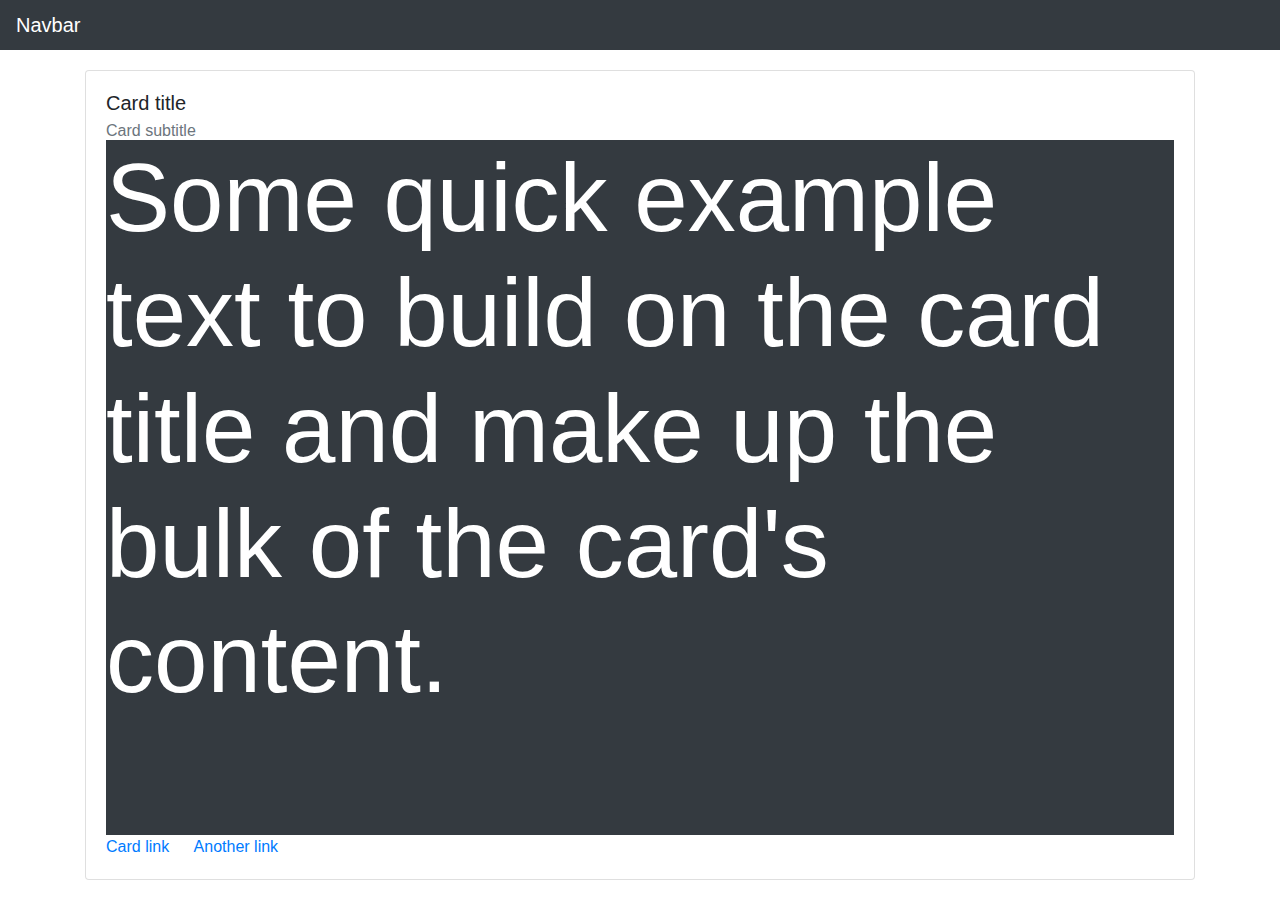
<file: demo/jquery/adjust-card-content-height-to-window-size/index.html>
<!DOCTYPE html>
<html lang="jp">

<head>
    <meta charset="UTF-8">
    <meta name="viewport" content="width=device-width, initial-scale=1.0">
    <title>Adjust card content height to window size</title>

    <!-- CSS -->
    <link rel="stylesheet" href="style.css">
    <!-- Bootstrap CDN -->
    <link rel="stylesheet" href="https://stackpath.bootstrapcdn.com/bootstrap/4.3.1/css/bootstrap.min.css"
        integrity="sha384-ggOyR0iXCbMQv3Xipma34MD+dH/1fQ784/j6cY/iJTQUOhcWr7x9JvoRxT2MZw1T" crossorigin="anonymous">
    <!-- /Bootstrap CDN -->

    <!-- JS -->
    <!-- Bootstrap CDN -->
    <script src="https://code.jquery.com/jquery-3.3.1.slim.min.js"
        integrity="sha384-q8i/X+965DzO0rT7abK41JStQIAqVgRVzpbzo5smXKp4YfRvH+8abtTE1Pi6jizo"
        crossorigin="anonymous"></script>
    <script src="https://cdnjs.cloudflare.com/ajax/libs/popper.js/1.14.7/umd/popper.min.js"
        integrity="sha384-UO2eT0CpHqdSJQ6hJty5KVphtPhzWj9WO1clHTMGa3JDZwrnQq4sF86dIHNDz0W1"
        crossorigin="anonymous"></script>
    <script src="https://stackpath.bootstrapcdn.com/bootstrap/4.3.1/js/bootstrap.min.js"
        integrity="sha384-JjSmVgyd0p3pXB1rRibZUAYoIIy6OrQ6VrjIEaFf/nJGzIxFDsf4x0xIM+B07jRM"
        crossorigin="anonymous"></script>
    <!-- /Bootstrap CDN -->
    <script src="script.js"></script>
</head>

<body>
    <nav class="toolbar navbar navbar-expand-md navbar-dark bg-dark">
        <a class="navbar-brand" href="#">Navbar</a>
    </nav>

    <main role="main" class="main container">
        <div class="content card">
            <div id="cardBody" class="card-body">
                <h5 class="card-title">Card title</h5>
                <h6 class="card-subtitle text-muted">Card subtitle</h6>
                <div id="scroll" class="card-main bg-dark text-white">
                    <p class="display-1 card-text">Some quick example text to build on the card title and make up the
                        bulk of the
                        card's content.</p>
                </div>
                <div>
                    <a href="#" class="card-link">Card link</a>
                    <a href="#" class="card-link">Another link</a>
                </div>
            </div>
        </div>
    </main><!-- /.container -->
</body>

</html>
</file>
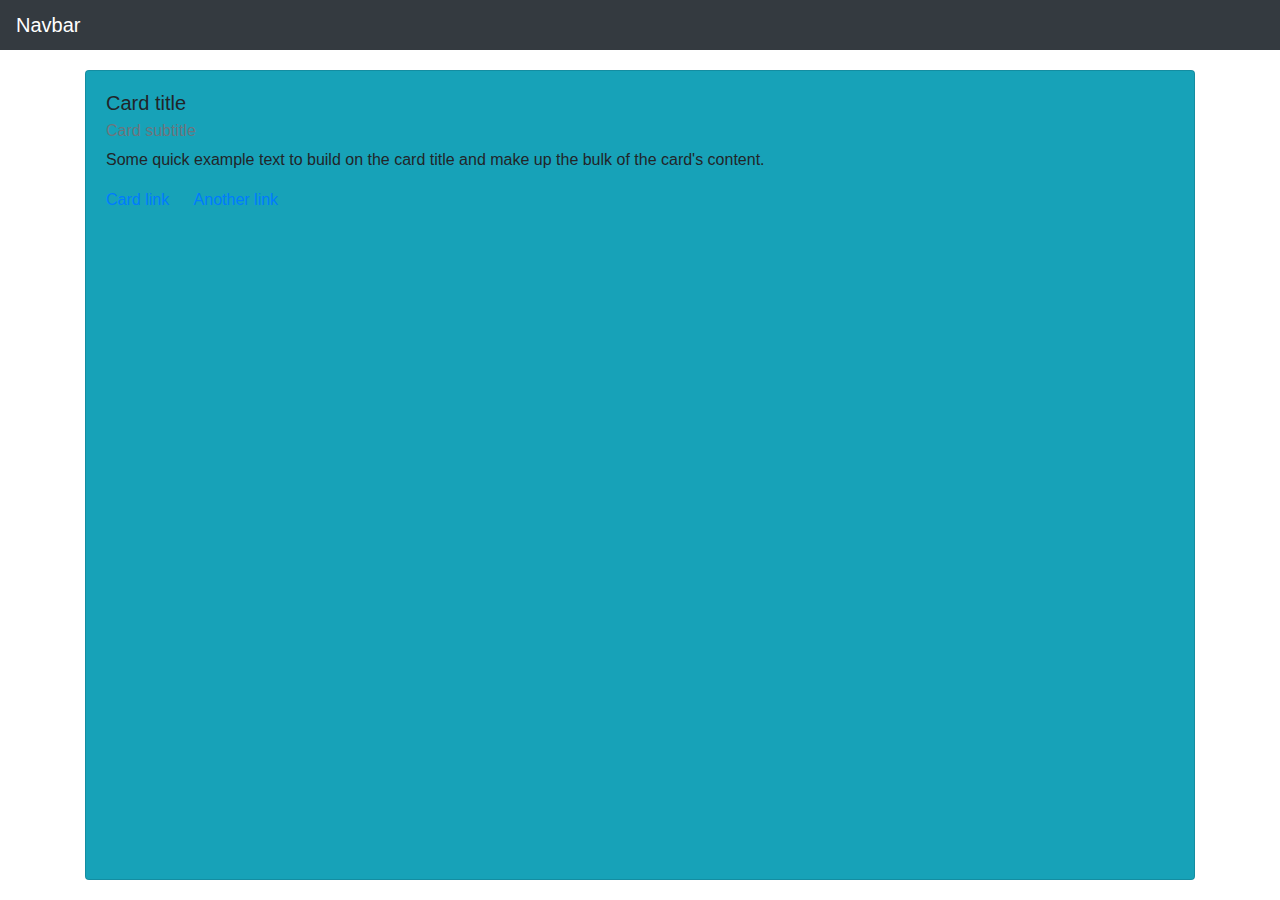
<file: demo/jquery/adjust-card-height-to-window-size/index.html>
<!DOCTYPE html>
<html lang="jp">

<head>
    <meta charset="UTF-8">
    <meta name="viewport" content="width=device-width, initial-scale=1.0">
    <title>Adjust content height to window size</title>
    <link rel="stylesheet" href="style.css">
    <!-- Bootstrap CDN -->
    <link rel="stylesheet" href="https://stackpath.bootstrapcdn.com/bootstrap/4.3.1/css/bootstrap.min.css"
        integrity="sha384-ggOyR0iXCbMQv3Xipma34MD+dH/1fQ784/j6cY/iJTQUOhcWr7x9JvoRxT2MZw1T" crossorigin="anonymous">
    <script src="https://code.jquery.com/jquery-3.3.1.slim.min.js"
        integrity="sha384-q8i/X+965DzO0rT7abK41JStQIAqVgRVzpbzo5smXKp4YfRvH+8abtTE1Pi6jizo"
        crossorigin="anonymous"></script>
    <script src="https://cdnjs.cloudflare.com/ajax/libs/popper.js/1.14.7/umd/popper.min.js"
        integrity="sha384-UO2eT0CpHqdSJQ6hJty5KVphtPhzWj9WO1clHTMGa3JDZwrnQq4sF86dIHNDz0W1"
        crossorigin="anonymous"></script>
    <script src="https://stackpath.bootstrapcdn.com/bootstrap/4.3.1/js/bootstrap.min.js"
        integrity="sha384-JjSmVgyd0p3pXB1rRibZUAYoIIy6OrQ6VrjIEaFf/nJGzIxFDsf4x0xIM+B07jRM"
        crossorigin="anonymous"></script>
</head>

<body>
    <nav class="toolbar navbar navbar-expand-md navbar-dark bg-dark">
        <a class="navbar-brand" href="#">Navbar</a>
    </nav>

    <main role="main" class="container">
        <div class="content card bg-info">
            <div class="card-body">
                <h5 class="card-title">Card title</h5>
                <h6 class="card-subtitle mb-2 text-muted">Card subtitle</h6>
                <p class="card-text">Some quick example text to build on the card title and make up the bulk of the
                    card's content.</p>
                <a href="#" class="card-link">Card link</a>
                <a href="#" class="card-link">Another link</a>
            </div>
        </div>
    </main><!-- /.container -->
</body>

</html>
</file>
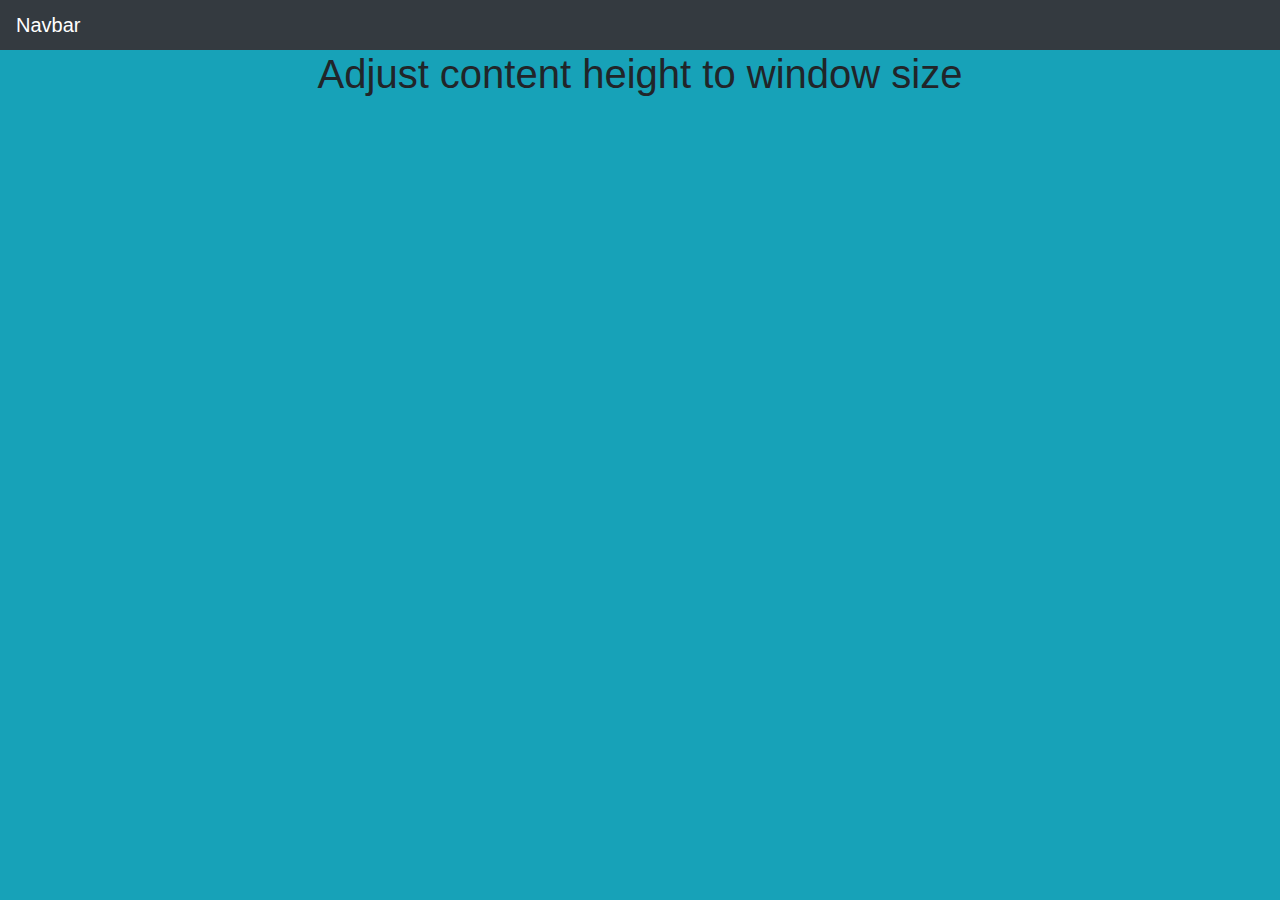
<file: demo/jquery/adjust-content-height-to-window-size/index.html>
<!DOCTYPE html>
<html lang="jp">

<head>
    <meta charset="UTF-8">
    <meta name="viewport" content="width=device-width, initial-scale=1.0">
    <title>Adjust content height to window size</title>
    <link rel="stylesheet" href="style.css">
    <!-- Bootstrap CDN -->
    <link rel="stylesheet" href="https://stackpath.bootstrapcdn.com/bootstrap/4.3.1/css/bootstrap.min.css"
        integrity="sha384-ggOyR0iXCbMQv3Xipma34MD+dH/1fQ784/j6cY/iJTQUOhcWr7x9JvoRxT2MZw1T" crossorigin="anonymous">
    <script src="https://code.jquery.com/jquery-3.3.1.slim.min.js"
        integrity="sha384-q8i/X+965DzO0rT7abK41JStQIAqVgRVzpbzo5smXKp4YfRvH+8abtTE1Pi6jizo"
        crossorigin="anonymous"></script>
    <script src="https://cdnjs.cloudflare.com/ajax/libs/popper.js/1.14.7/umd/popper.min.js"
        integrity="sha384-UO2eT0CpHqdSJQ6hJty5KVphtPhzWj9WO1clHTMGa3JDZwrnQq4sF86dIHNDz0W1"
        crossorigin="anonymous"></script>
    <script src="https://stackpath.bootstrapcdn.com/bootstrap/4.3.1/js/bootstrap.min.js"
        integrity="sha384-JjSmVgyd0p3pXB1rRibZUAYoIIy6OrQ6VrjIEaFf/nJGzIxFDsf4x0xIM+B07jRM"
        crossorigin="anonymous"></script>
</head>

<body>
    <nav class="toolbar navbar navbar-expand-md navbar-dark bg-dark">
        <a class="navbar-brand" href="#">Navbar</a>
    </nav>

    <div class="content bg-info text-center">
        <h1>Adjust content height to window size</h1>
    </div>
</body>

</html>
</file>
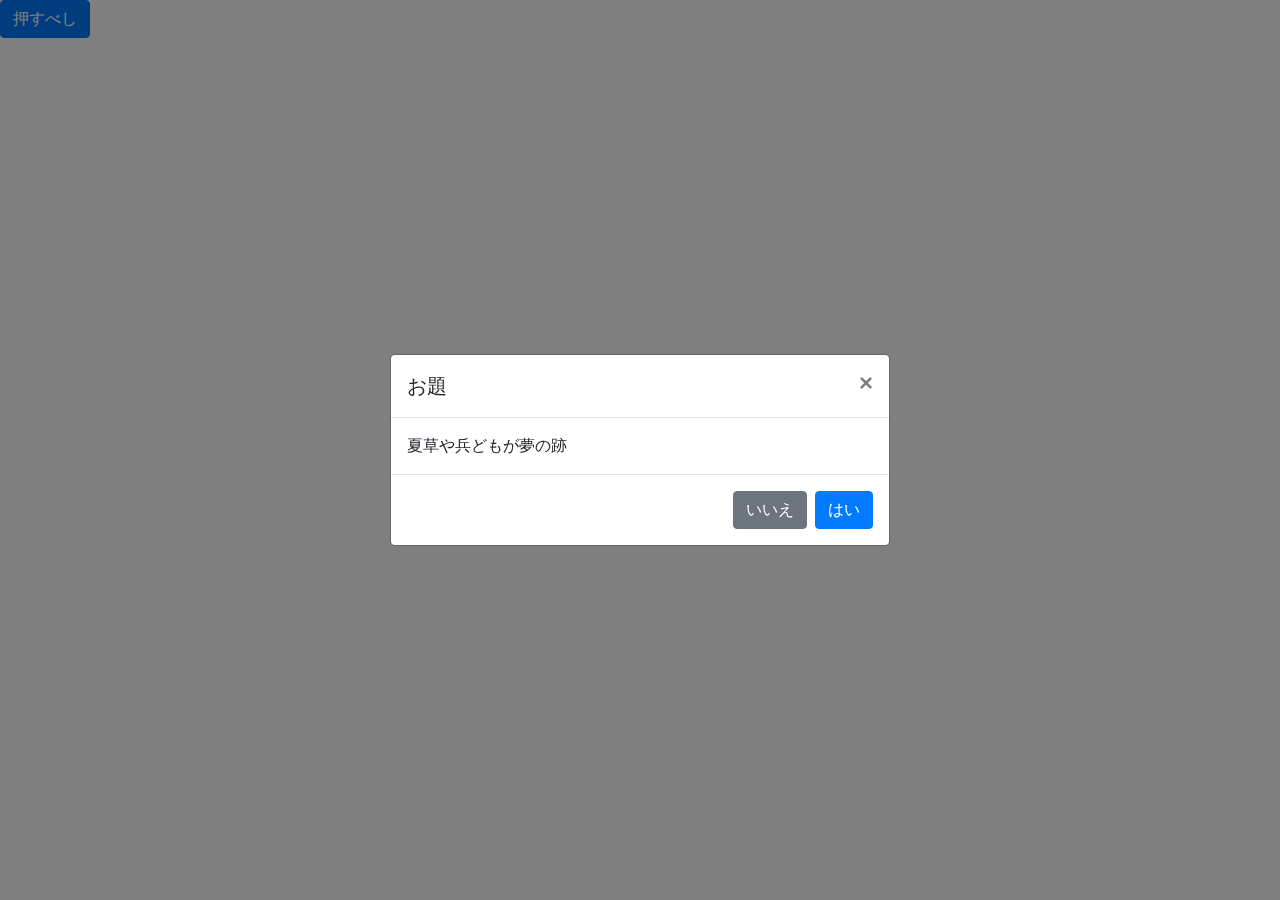
<file: demo/jquery/template/index.html>
<!DOCTYPE html>
<html lang="en">

<head>
    <meta charset="UTF-8">
    <meta name="viewport" content="width=device-width, initial-scale=1.0">
    <title>Document</title>
    <!-- Bootstrap CDN -->
    <link rel="stylesheet" href="https://stackpath.bootstrapcdn.com/bootstrap/4.3.1/css/bootstrap.min.css"
        integrity="sha384-ggOyR0iXCbMQv3Xipma34MD+dH/1fQ784/j6cY/iJTQUOhcWr7x9JvoRxT2MZw1T" crossorigin="anonymous">
    <script src="https://code.jquery.com/jquery-3.3.1.slim.min.js"
        integrity="sha384-q8i/X+965DzO0rT7abK41JStQIAqVgRVzpbzo5smXKp4YfRvH+8abtTE1Pi6jizo"
        crossorigin="anonymous"></script>
    <script src="https://cdnjs.cloudflare.com/ajax/libs/popper.js/1.14.7/umd/popper.min.js"
        integrity="sha384-UO2eT0CpHqdSJQ6hJty5KVphtPhzWj9WO1clHTMGa3JDZwrnQq4sF86dIHNDz0W1"
        crossorigin="anonymous"></script>
    <script src="https://stackpath.bootstrapcdn.com/bootstrap/4.3.1/js/bootstrap.min.js"
        integrity="sha384-JjSmVgyd0p3pXB1rRibZUAYoIIy6OrQ6VrjIEaFf/nJGzIxFDsf4x0xIM+B07jRM"
        crossorigin="anonymous"></script>
</head>

<body>
    <!-- Button trigger modal -->
    <button type="button" class="btn btn-primary" data-toggle="modal" data-target="#exampleModalCenter">
        押すべし
    </button>

    <!-- Template -->
    <script type="text/template" id="modalTemplate">
        <div class="modal fade" id="exampleModalCenter" tabindex="-1" role="dialog"
            aria-labelledby="exampleModalCenterTitle" aria-hidden="true">
            <div class="modal-dialog modal-dialog-centered" role="document">
                <div class="modal-content">
                    <div class="modal-header">
                        <h5 class="modal-title"></h5>
                        <button type="button" class="close" data-dismiss="modal" aria-label="Close">
                            <span aria-hidden="true">&times;</span>
                        </button>
                    </div>
                    <div class="modal-body">
                    </div>
                    <div class="modal-footer">
                        <button type="button" class="btn btn-secondary" data-dismiss="modal"></button>
                        <button type="button" class="btn btn-primary"></button>
                    </div>
                </div>
            </div>
        </div>
    </script>

    <!-- Script -->
    <script>
        const template = $('#modalTemplate').text();
        const $modal = $(template);
        $modal.find('.modal-title').text('お題');
        $modal.find('.modal-body').text('夏草や兵どもが夢の跡');
        $modal.find('.btn-primary').text('はい');
        $modal.find('.btn-secondary').text('いいえ');
        $modal.appendTo('body');
        $modal.modal();
    </script>
</body>

</html>
</file>
<file: demo/jquery/adjust-card-content-height-to-window-size/style.css>
html {
    height: 100%;
}

body {
    height: 100%;
    overflow: hidden;
}

.toolbar {
    height: 50px;
}

.container {
    height: calc(100% - 50px);
    padding: 20px;
}

.content {
    height: 100%;
}
</file>
<file: demo/jquery/adjust-card-height-to-window-size/style.css>
html {
    height: 100%;
}

body {
    height: 100%;
    overflow: hidden;
}

.toolbar {
    height: 50px;
}

.container {
    height: calc(100% - 50px);
    padding: 20px;
}

.content {
    height: 100%;
}
</file>
<file: demo/jquery/adjust-content-height-to-window-size/style.css>
html {
    height: 100%;
}

body {
    height: 100%;
}

.toolbar {
    height: 50px;
}

.content {
    height: calc(100% - 50px);
}
</file>
